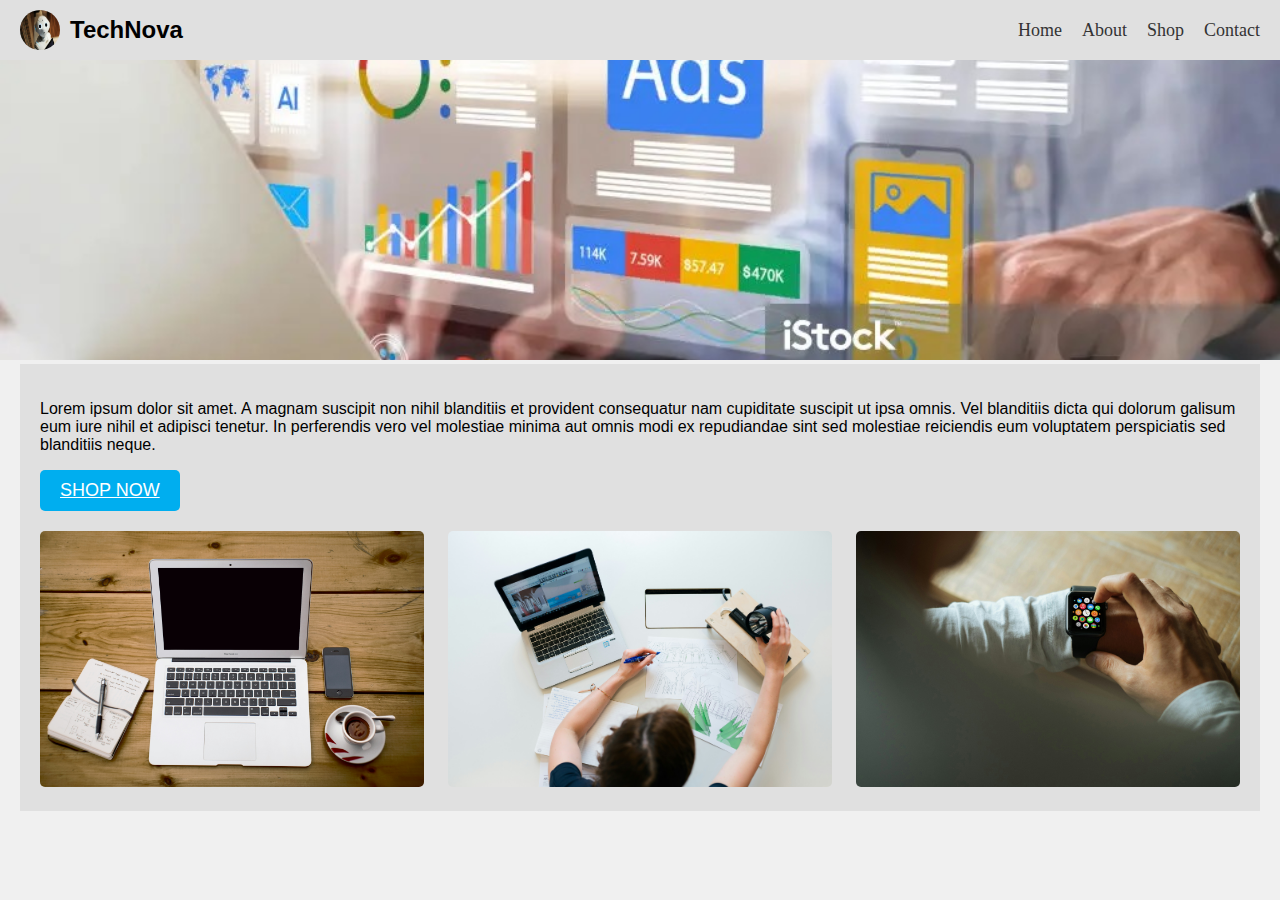
<file: index.html>
<!DOCTYPE html>
<html lang="es">
<head>
    <meta charset="UTF-8">
    <meta name="viewport" content="width=device-width, initial-scale=1.0">
    <title>Tech Nova</title>
    <link rel="stylesheet" href="estilo.css"> </head>
<body>
    <header>
        <div class="logo">
            <img src="imagenes/logo.jpg" alt="TechNova Logo">
            <h1>TechNova</h1>
        </div>
        <nav>
            <ul>
                <li><a href="#home">Home</a></li>
                <li><a href="#about">About</a></li>
                <li><a href="#shop">Shop</a></li>
                <li><a href="#contact">Contact</a></li>
            </ul>
        </nav>
    </header>

    <main>
        <img src="imagenes/fondo.jpeg" alt="Technology and Ads" class="hero-image">
        
        <div class="main-content">
            <div class="text-content">
                <p>Lorem ipsum dolor sit amet. A magnam suscipit non nihil blanditiis et provident consequatur nam cupiditate suscipit ut ipsa omnis. Vel blanditiis dicta qui dolorum galisum eum iure nihil et adipisci tenetur. In perferendis vero vel molestiae minima aut omnis modi ex repudiandae sint sed molestiae reiciendis eum voluptatem perspiciatis sed blanditiis neque.</p>
                <a href="ventas.html" class="shop-button">SHOP NOW</a>
            </div>
            
            <div class="image-gallery">
                <div class="gallery-item">
                    <img src="imagenes/anuncio1.jpg" alt="Laptop">
                </div>
                <div class="gallery-item">
                    <img src="imagenes/anuncio2.jpg" alt="Work desk">
                </div>
                <div class="gallery-item">
                    <img src="imagenes/anuncio3.jpg" alt="Smart watch">
                </div>
            </div>
        </div>
    </main>

    <footer>
        </footer>

</html>
</file>
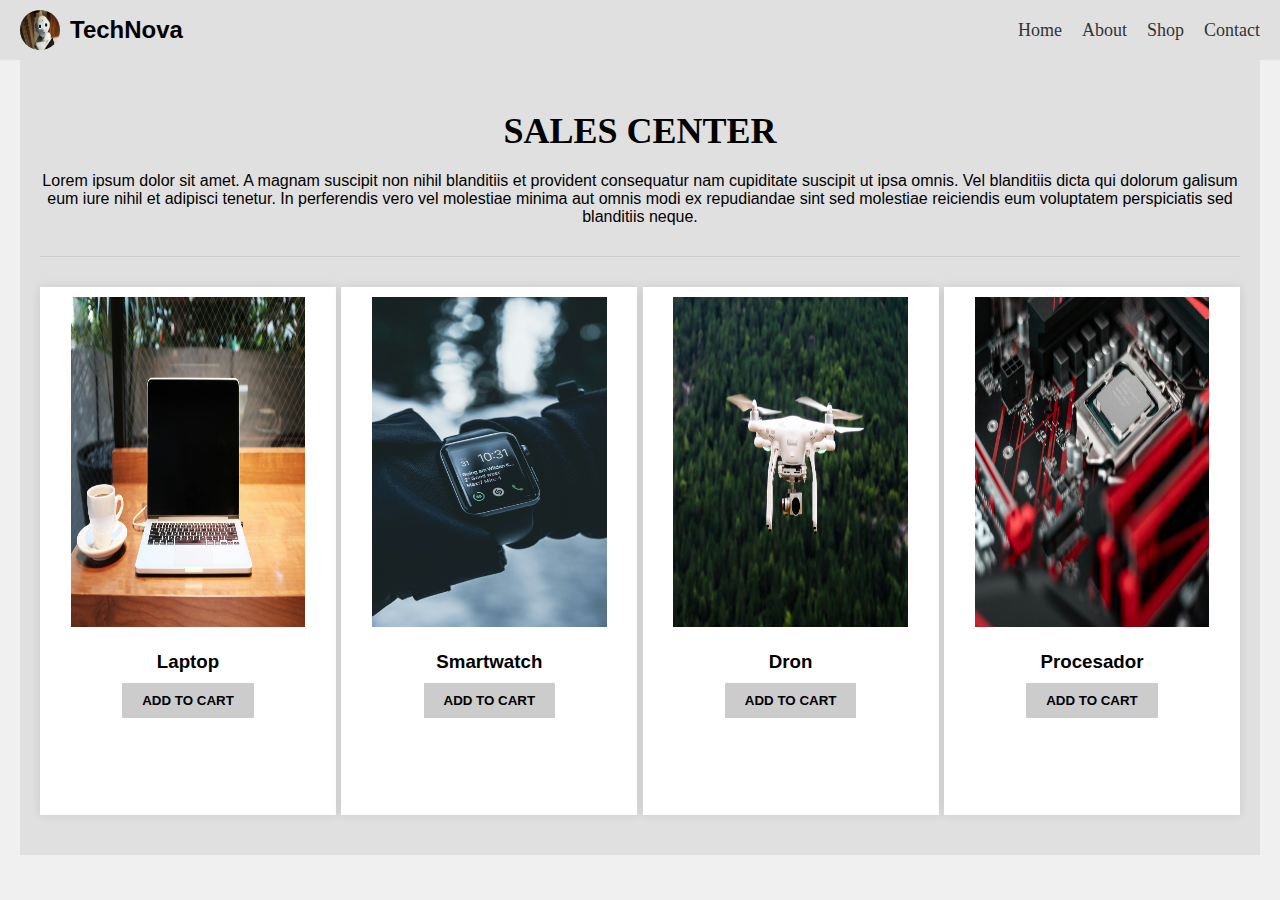
<file: ventas.html>
<!DOCTYPE html>
<html lang="es">
<head>
    <meta charset="UTF-8">
    <meta name="viewport" content="width=device-width, initial-scale=1.0">
    <title>TechNova - Sales Center</title>
    <link rel="stylesheet" href="estilo.css"> </head>
    <style>
        .main-content{
            text-align: center;
        }
    </style>
<body>
    <header>
        <div class="logo">
            <img src="imagenes/logo.jpg" alt="TechNova Logo">
            <h1>TechNova</h1>
        </div>
        <nav>
            <ul>
                <li><a href="index.html">Home</a></li>
                <li><a href="#about">About</a></li>
                <li><a href="#shop">Shop</a></li>
                <li><a href="#contact">Contact</a></li>
            </ul>
        </nav>
    </header>

    <main class="main-content">
        <h2>SALES CENTER</h2>
        <p class="description">
            Lorem ipsum dolor sit amet. A magnam suscipit non nihil blanditiis et provident consequatur nam cupiditate
            suscipit ut ipsa omnis. Vel blanditiis dicta qui dolorum galisum eum iure nihil et adipisci tenetur. In perferendis vero
            vel molestiae minima aut omnis modi ex repudiandae sint sed molestiae reiciendis eum voluptatem perspiciatis sed
            blanditiis neque.
        </p>
        <hr>
        <div class="product-gallery">
            <div class="product-item">
                <img src="imagenes/laptop.jpg" alt="Laptop">
                <h3>Laptop</h3>
                <button class="add-to-cart">ADD TO CART</button>
            </div>
            <div class="product-item">
                <img src="imagenes/smartwatch.jpg" alt="Smartwatch">
                <h3>Smartwatch</h3>
                <button class="add-to-cart">ADD TO CART</button>
            </div>
            <div class="product-item">
                <img src="imagenes/dron.jpg" alt="Dron">
                <h3>Dron</h3>
                <button class="add-to-cart">ADD TO CART</button>
            </div>
            <div class="product-item">
                <img src="imagenes/procesador.jpg" alt="Procesador">
                <h3>Procesador</h3>
                <button class="add-to-cart">ADD TO CART</button>
            </div>
        </div>
    </main>
</body>
</html>
</file>
<file: estilo.css>
body {
    margin: 0;
    font-family: Arial, sans-serif;
    background-color: #f0f0f0;
}
header {
    display: flex;
    justify-content: space-between;
    align-items: center;
    padding: 10px 20px;
    background-color: #e0e0e0;
}
.logo {
    display: flex;
    align-items: center;
}
.logo img {
    width: 40px;
    height: 40px;
    border-radius: 50%;
    margin-right: 10px;
}
.logo h1 {
    font-size: 24px;
    margin: 0;
}
nav ul {
    list-style-type: none;
    padding: 0;
    margin: 0;
    display: flex;
}
nav ul li {
    margin-left: 20px;
}
nav ul li a {
    text-decoration: none;
    color: #333;
    font-size: 18px;
    font-family: 'Brush Script MT', cursive;
}
.hero-image {
    width: 100%;
    height: 300px;
    object-fit: cover;
}
.main-content {
    max-width: 1200px;
    margin: 0 auto;
    padding: 20px;
    background-color: #e0e0e0;
}
.text-content {
    margin-bottom: 20px;
}
.shop-button {
    background-color: #00aeef;
    color: white;
    padding: 10px 20px;
    border: none;
    border-radius: 5px;
    font-size: 18px;
    cursor: pointer;
    text-align: center;
}
.image-gallery {
    display: flex;
    justify-content: space-between;
}
.gallery-item {
    width: 32%;
}
.gallery-item img {
    width: 100%;
    height: auto;
    border-radius: 5px;
}
.shop-button {
    background-color: #00aeef;
    color: white;
    padding: 10px 20px;
    border: none;
    border-radius: 5px;
    font-size: 18px;
    cursor: pointer;
    display: inline-block;
}
h2 {
    font-size: 36px;
    margin-bottom: 20px;
    font-family: 'Brush Script MT', cursive;
}
.description {
    margin-bottom: 30px;
}
hr {
    border: none;
    border-top: 1px solid #ccc;
    margin: 30px 0;
}
.product-gallery {
    display: flex;
    justify-content: space-between;
    flex-wrap: wrap;
}
.product-item {
    width: 23%;
    background-color: #fff;
    padding: 10px;
    margin-bottom: 20px;
    box-shadow: 0 0 10px rgba(0,0,0,0.1);
}
.product-item img {
    width: 85%;
    height: 65%;
    margin-bottom: 10px;
}
.product-item h3 {
    margin: 10px 0;
}
.add-to-cart {
    background-color: #ccc;
    border: none;
    padding: 10px 20px;
    cursor: pointer;
    font-weight: bold;
}
</file>
